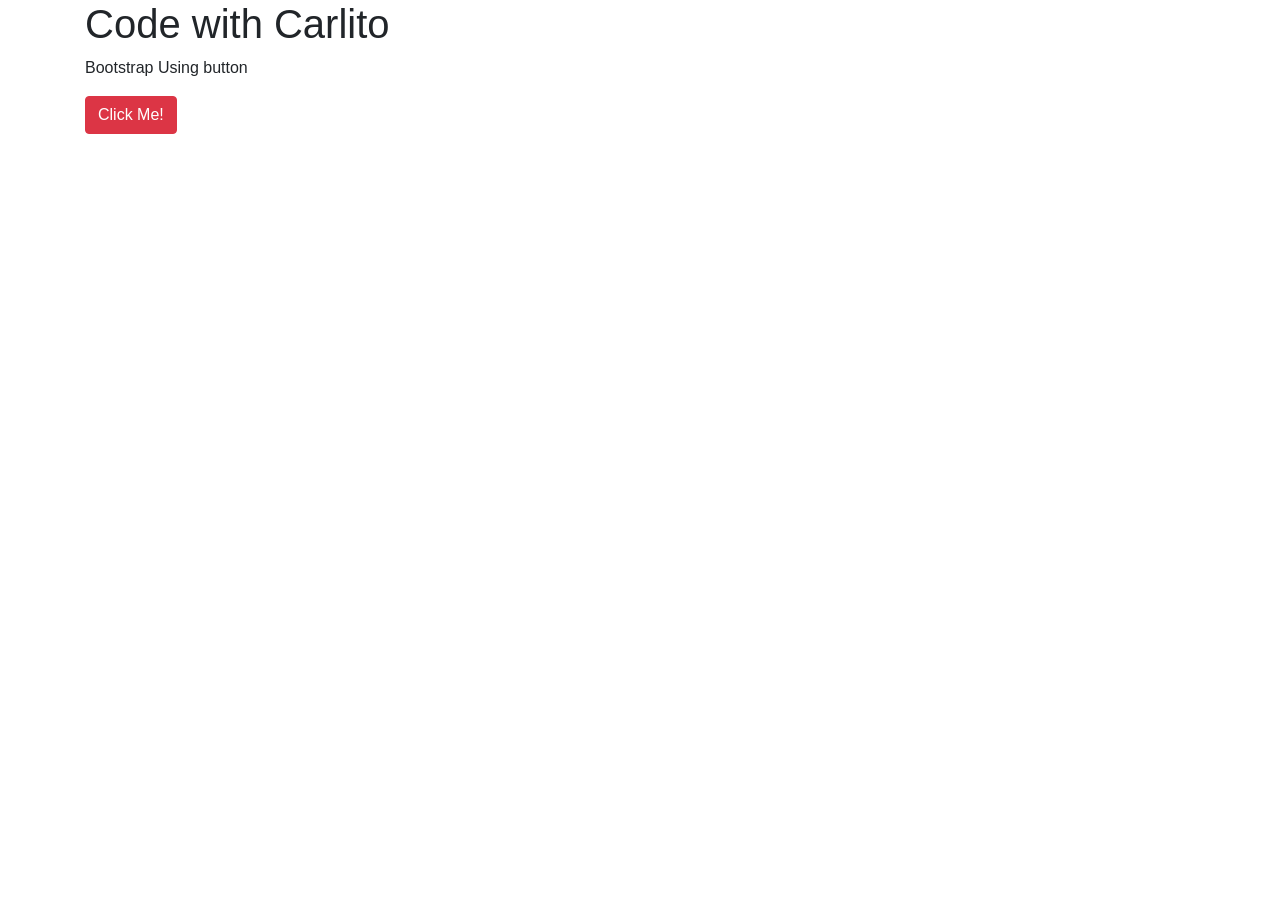
<file: KFC landing page/inde.htm>
<!DOCTYPE html>
<html lang="en">
<head>
    <meta charset="UTF-8">
    <meta name="viewport" content="width=device-width, initial-scale=1.0">
    <title>Bootstrap Button Example</title>
    <!-- Bootstrap CSS -->
    <link href="https://maxcdn.bootstrapcdn.com/bootstrap/4.5.2/css/bootstrap.min.css" rel="stylesheet">
</head>
<body>
    <div class="container">
        <h1>Code with Carlito</h1> 
        <p>Bootstrap Using button </p>
        <!-- Bootstrap Button -->
        <button type="button" class="btn btn-danger">Click Me!</button>
    </div>
    <!-- Bootstrap JS and dependencies (optional) -->
    <script src="https://code.jquery.com/jquery-3.5.1.slim.min.js"></script>
    <script src="https://cdn.jsdelivr.net/npm/@popperjs/core@2.9.3/dist/umd/popper.min.js"></script>
    <script src="https://maxcdn.bootstrapcdn.com/bootstrap/4.5.2/js/bootstrap.min.js"></script>
</body>
</html>
</file>
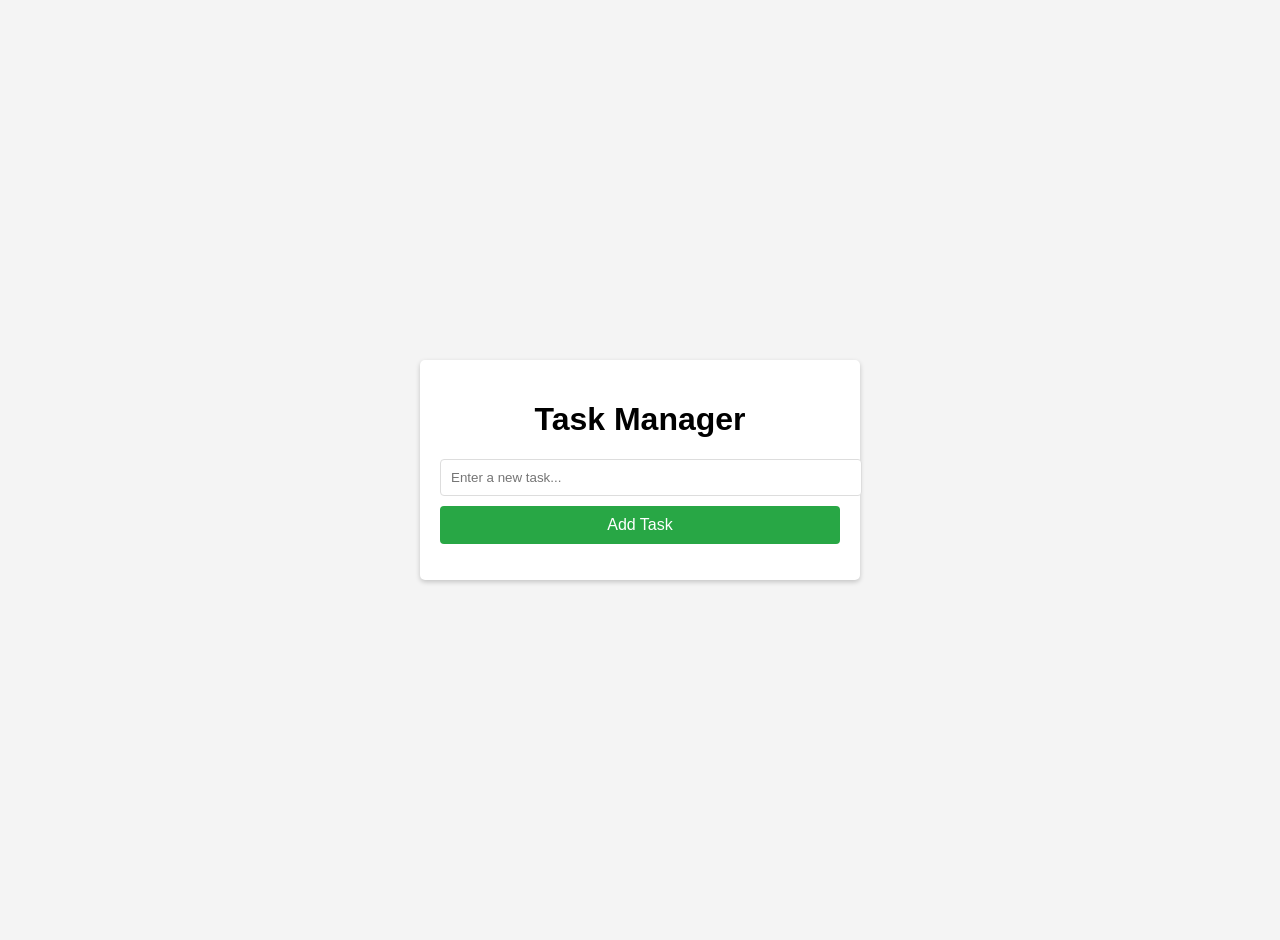
<file: Task manager/Taskmanager.html.html>
<!DOCTYPE html>
<html>
<head><meta http-equiv="cache-control" content="no-cache"><meta http-equiv="Pragma" content="no-cache"><meta http-equiv="Expires" content="-1"><style type="text/css"></style>  
  
  
      <meta charset="UTF-8">
      <meta name="viewport" content="width=device-width, initial-scale=1.0">
      <title>Task Manager</title>
      <style>
          body {
              font-family: Arial, sans-serif;
              background-color: #f4f4f4;
              margin: 0;
              padding: 20px;
              display: flex;
              justify-content: center;
              align-items: center;
              height: 100vh;
          }
          .container {
              background-color: white;
              padding: 20px;
              border-radius: 5px;
              box-shadow: 0 2px 5px rgba(0, 0, 0, 0.2);
              width: 400px;
          }
          h1 {
              text-align: center;
          }
          #taskInput {
              width: 100%;
              padding: 10px;
              margin-bottom: 10px;
              border: 1px solid #ddd;
              border-radius: 4px;
          }
          #addTaskBtn {
              width: 100%;
              padding: 10px;
              background-color: #28a745;
              border: none;
              color: white;
              border-radius: 4px;
              cursor: pointer;
              font-size: 16px;
          }
          #addTaskBtn:hover {
              background-color: #218838;
          }
          ul {
              list-style-type: none;
              padding: 0;
          }
          li {
              background-color: #f8f9fa;
              margin: 5px 0;
              padding: 10px;
              border-radius: 4px;
              display: flex;
              justify-content: space-between;
              align-items: center;
          }
          li.completed {
              text-decoration: line-through;
              color: #6c757d;
          }
          .taskActions {
              display: flex;
              gap: 10px;
          }
          .completeBtn, .deleteBtn {
              cursor: pointer;
              padding: 5px;
              border-radius: 4px;
              border: none;
              color: white;
          }
          .completeBtn {
              background-color: #007bff;
          }
          .completeBtn:hover {
              background-color: #0069d9;
          }
          .deleteBtn {
              background-color: #dc3545;
          }
          .deleteBtn:hover {
              background-color: #c82333;
          }
      </style>
  </head>
  <body>
      <div class="container">
          <h1>Task Manager</h1>
          <input type="text" id="taskInput" placeholder="Enter a new task...">
          <button id="addTaskBtn">Add Task</button>
          <ul id="taskList"></ul>
      </div>

      <script>
          document.addEventListener('DOMContentLoaded', function () {
              const taskInput = document.getElementById('taskInput');
              const addTaskBtn = document.getElementById('addTaskBtn');
              const taskList = document.getElementById('taskList');

              function createTaskElement(taskText) {
                  const li = document.createElement('li');

                  const span = document.createElement('span');
                  span.textContent = taskText;

                  const taskActions = document.createElement('div');
                  taskActions.className = 'taskActions';

                  const completeBtn = document.createElement('button');
                  completeBtn.className = 'completeBtn';
                  completeBtn.textContent = 'Complete';
                  completeBtn.addEventListener('click', function () {
                      li.classList.toggle('completed');
                  });

                  const deleteBtn = document.createElement('button');
                  deleteBtn.className = 'deleteBtn';
                  deleteBtn.textContent = 'Delete';
                  deleteBtn.addEventListener('click', function () {
                      li.remove();
                  });

                  taskActions.appendChild(completeBtn);
                  taskActions.appendChild(deleteBtn);

                  li.appendChild(span);
                  li.appendChild(taskActions);

                  return li;
              }

              addTaskBtn.addEventListener('click', function () {
                  const taskText = taskInput.value.trim();
                  if (taskText !== '') {
                      const taskElement = createTaskElement(taskText);
                      taskList.appendChild(taskElement);
                      taskInput.value = '';
                  }
              });

              taskInput.addEventListener('keydown', function (e) {
                  if (e.key === 'Enter') {
                      addTaskBtn.click();
                  }
              });
          });
      </script>
  
  
<script></script></body>
</file>
